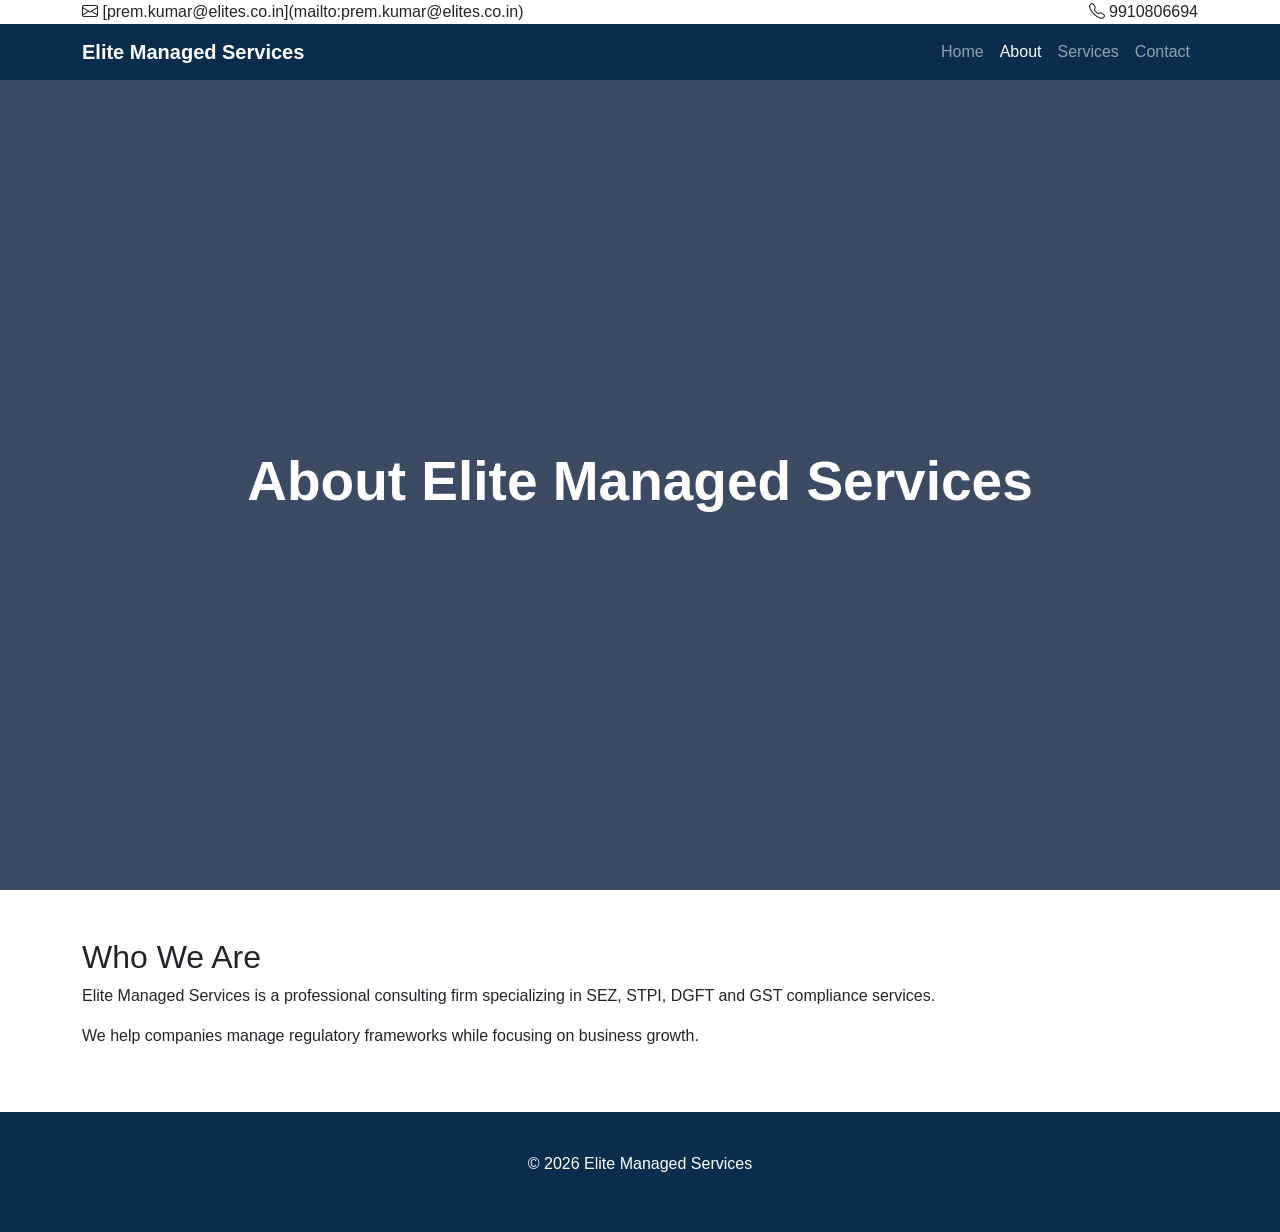
<file: about.html>
<!DOCTYPE html>

<html lang="en">

<head>

<meta charset="UTF-8">

<meta name="viewport" content="width=device-width, initial-scale=1">

<title>About | Elite Managed Services</title>

<link rel="stylesheet"
href="https://cdn.jsdelivr.net/npm/bootstrap@5.3.2/dist/css/bootstrap.min.css">

<link rel="stylesheet"
href="https://cdn.jsdelivr.net/npm/bootstrap-icons@1.11.1/font/bootstrap-icons.css">

<link rel="stylesheet" href="css/style.css">

</head>

<body>

<!-- TOP BAR -->

<div class="topbar">

<div class="container d-flex justify-content-between">

<div>

<i class="bi bi-envelope"></i> [prem.kumar@elites.co.in](mailto:prem.kumar@elites.co.in)

</div>

<div>

<i class="bi bi-telephone"></i> 9910806694

</div>

</div>

</div>

<!-- NAVBAR -->

<nav class="navbar navbar-expand-lg navbar-dark sticky-top">

<div class="container">

<a class="navbar-brand fw-bold" href="index.html">

Elite Managed Services

</a>

<button class="navbar-toggler"
data-bs-toggle="collapse"
data-bs-target="#menu">

<span class="navbar-toggler-icon"></span>

</button>

<div class="collapse navbar-collapse" id="menu">

<ul class="navbar-nav ms-auto">

<li class="nav-item"><a class="nav-link" href="index.html">Home</a></li>

<li class="nav-item"><a class="nav-link active" href="about.html">About</a></li>

<li class="nav-item"><a class="nav-link" href="services.html">Services</a></li>

<li class="nav-item"><a class="nav-link" href="contact.html">Contact</a></li>

</ul>

</div>

</div>

</nav>

<!-- PAGE HEADER -->

<section class="hero text-center text-white">

<div class="container">

<h1>About Elite Managed Services</h1>

</div>

</section>

<!-- CONTENT -->

<section class="py-5">

<div class="container">

<h2>Who We Are</h2>

<p>

Elite Managed Services is a professional consulting firm
specializing in SEZ, STPI, DGFT and GST compliance services.

</p>

<p>

We help companies manage regulatory frameworks
while focusing on business growth.

</p>

</div>

</section>

<!-- FOOTER -->

<footer>

<div class="container text-center">

<p>© 2026 Elite Managed Services</p>

</div>

</footer>

<script src="https://cdn.jsdelivr.net/npm/bootstrap@5.3.2/dist/js/bootstrap.bundle.min.js"></script>

</body>

</html>
</file>
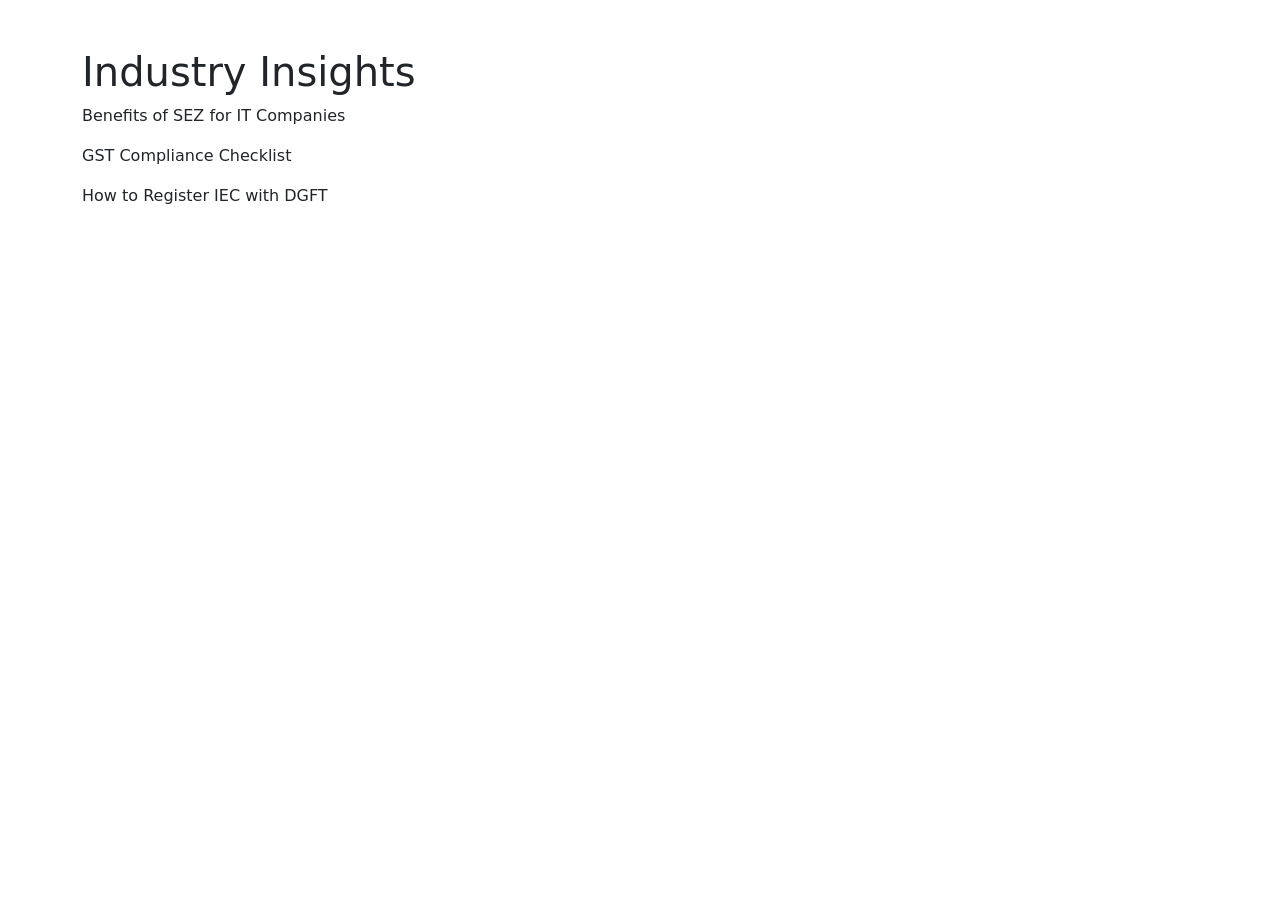
<file: blog.html>
<!DOCTYPE html>
<html lang="en">
<head>
<meta charset="UTF-8">
<meta name="viewport" content="width=device-width, initial-scale=1">
<title>Insights | Elite Managed Services</title>
<link rel="stylesheet" href="css/style.css">
<link rel="stylesheet" href="https://cdn.jsdelivr.net/npm/bootstrap@5.3.2/dist/css/bootstrap.min.css">
</head>
<body>
<div class="container py-5">
<h1>Industry Insights</h1>
<p>Benefits of SEZ for IT Companies</p>
<p>GST Compliance Checklist</p>
<p>How to Register IEC with DGFT</p>
</div>
</body>
</html>
</file>
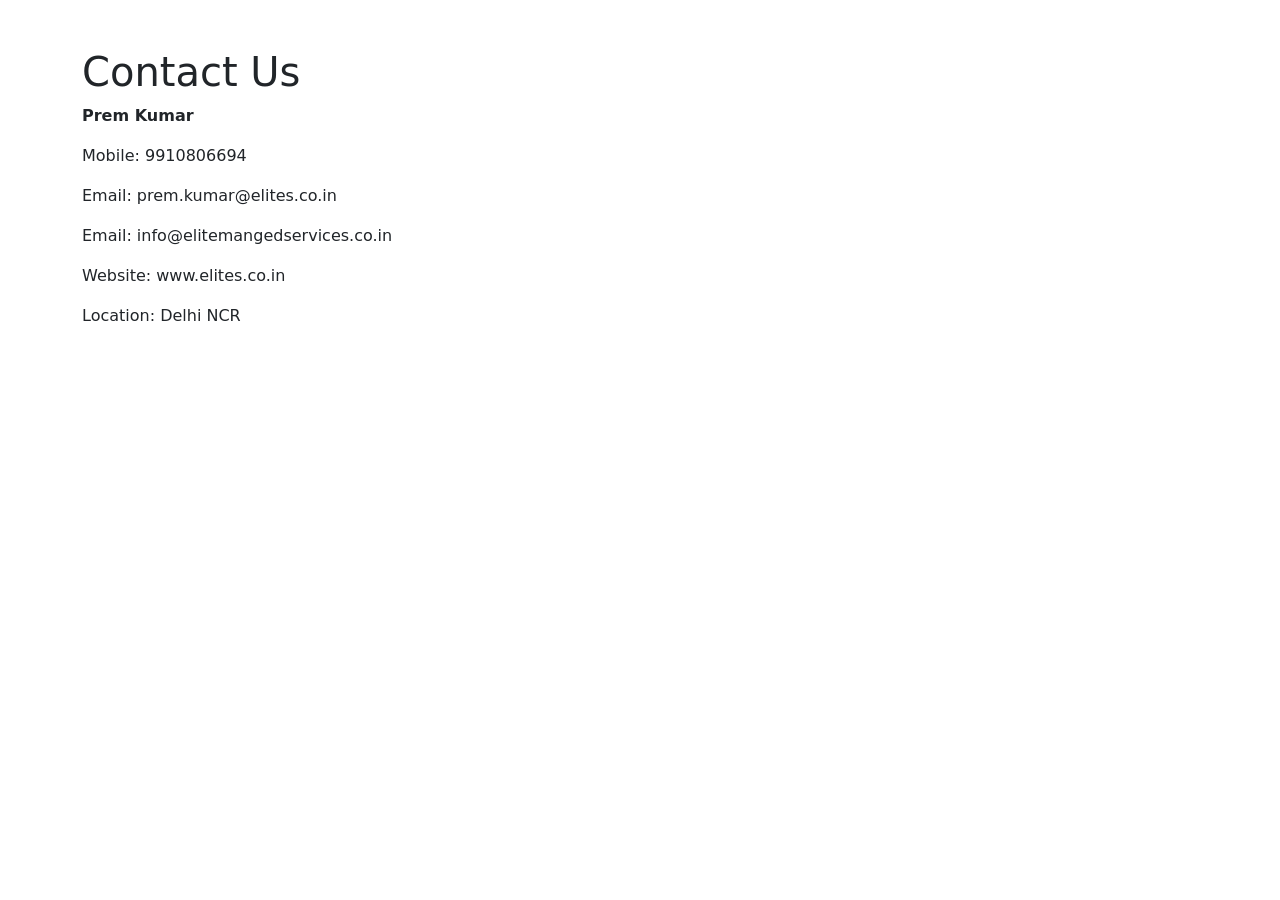
<file: contact.html>
<!DOCTYPE html>
<html lang="en">
<head>
<meta charset="UTF-8">
<meta name="viewport" content="width=device-width, initial-scale=1">
<title>Contact | Elite Managed Services</title>
<link rel="stylesheet" href="css/style.css">
<link rel="stylesheet" href="https://cdn.jsdelivr.net/npm/bootstrap@5.3.2/dist/css/bootstrap.min.css">
</head>
<body>
<div class="container py-5">
<h1>Contact Us</h1>
<p><strong>Prem Kumar</strong></p>
<p>Mobile: 9910806694</p>
<p>Email: prem.kumar@elites.co.in</p>
<p>Email: info@elitemangedservices.co.in</p>
<p>Website: www.elites.co.in</p>
<p>Location: Delhi NCR</p>
</div>
</body>
</html>
</file>
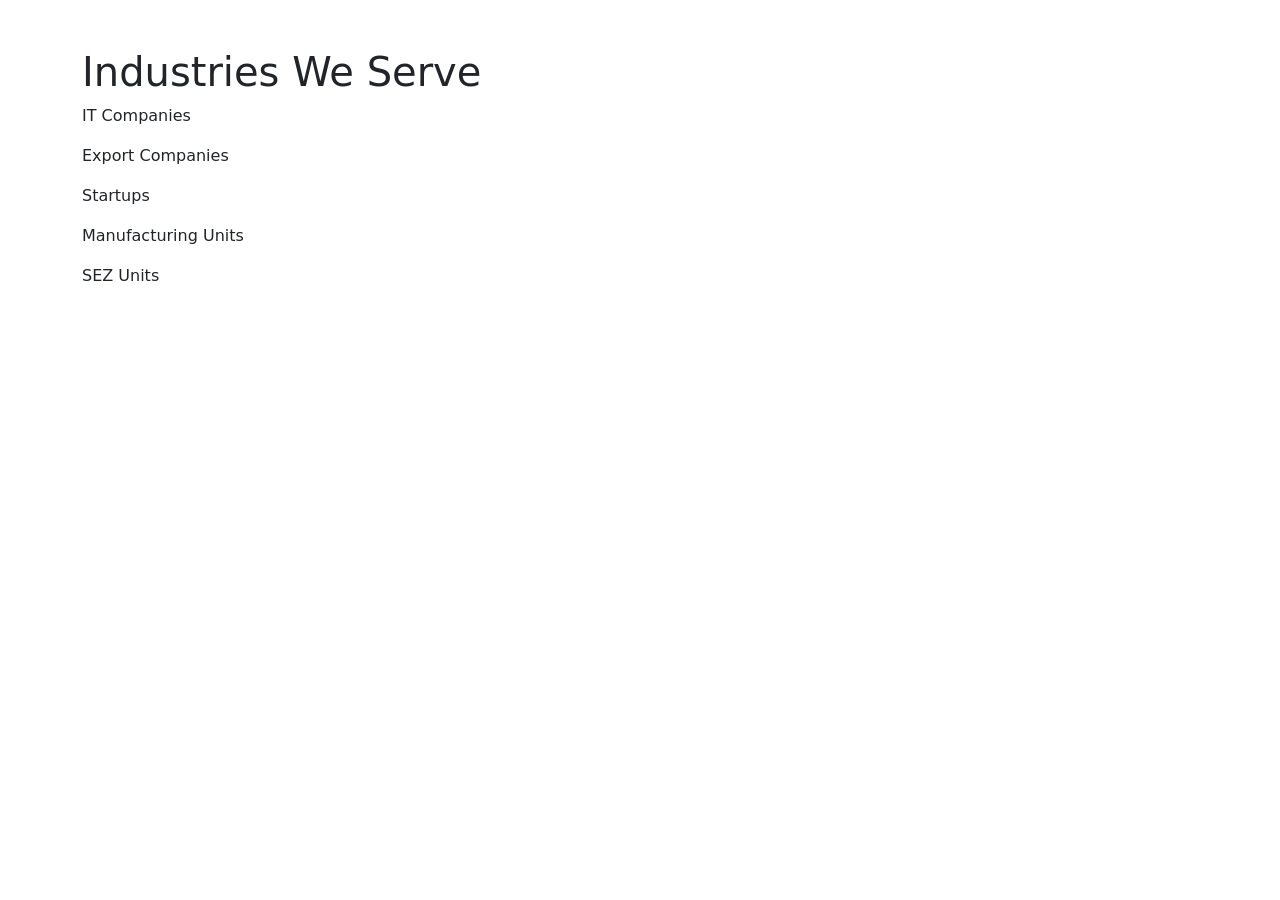
<file: industries.html>
<!DOCTYPE html>
<html lang="en">
<head>
<meta charset="UTF-8">
<meta name="viewport" content="width=device-width, initial-scale=1">
<title>Industries | Elite Managed Services</title>
<link rel="stylesheet" href="css/style.css">
<link rel="stylesheet" href="https://cdn.jsdelivr.net/npm/bootstrap@5.3.2/dist/css/bootstrap.min.css">
</head>
<body>
<div class="container py-5">
<h1>Industries We Serve</h1>
<p>IT Companies</p>
<p>Export Companies</p>
<p>Startups</p>
<p>Manufacturing Units</p>
<p>SEZ Units</p>
</div>
</body>
</html>
</file>
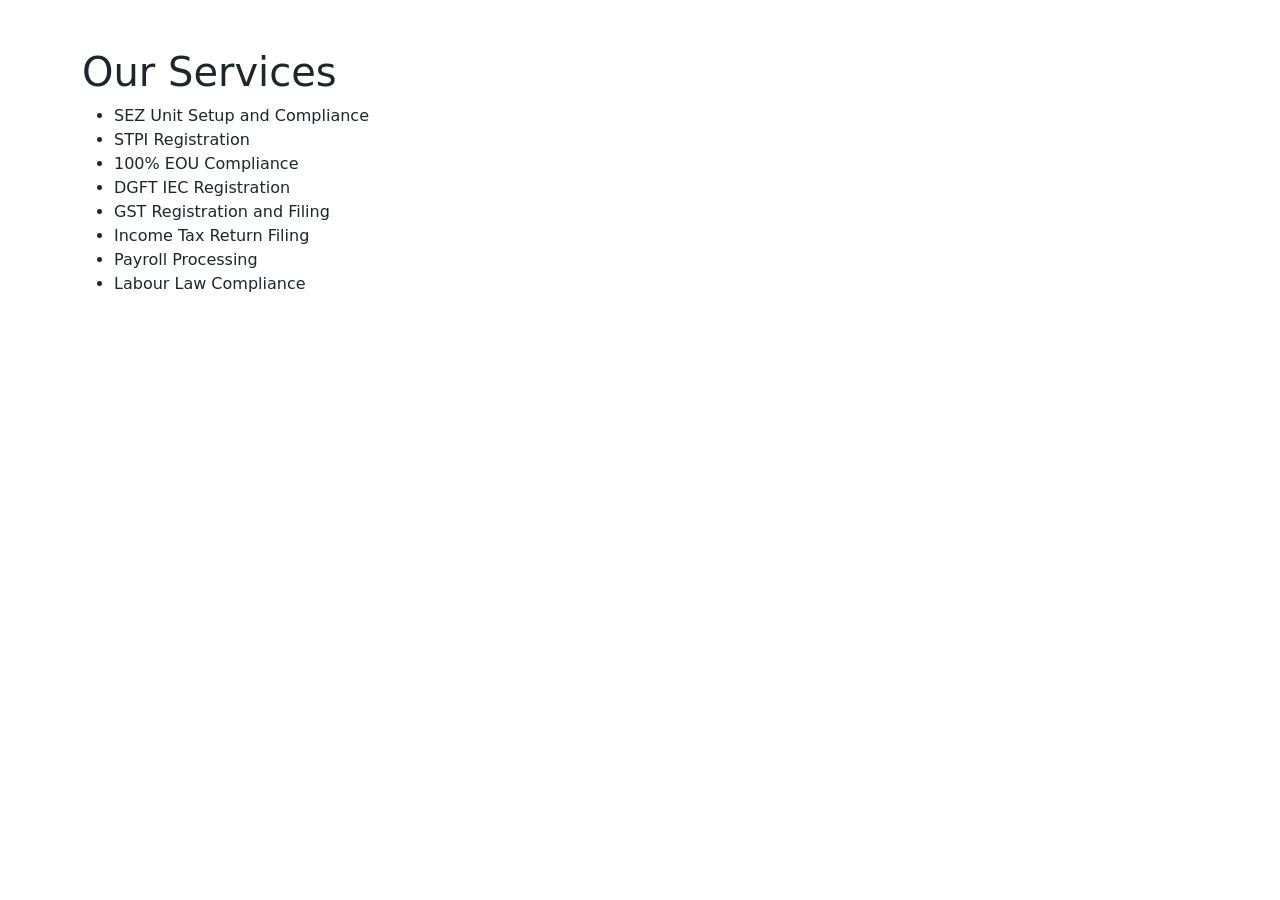
<file: services.html>
<!DOCTYPE html>
<html lang="en">
<head>
<meta charset="UTF-8">
<meta name="viewport" content="width=device-width, initial-scale=1">
<title>Services | Elite Managed Services</title>
<link rel="stylesheet" href="css/style.css">
<link rel="stylesheet" href="https://cdn.jsdelivr.net/npm/bootstrap@5.3.2/dist/css/bootstrap.min.css">
</head>
<body>
<div class="container py-5">
<h1>Our Services</h1>
<ul>
<li>SEZ Unit Setup and Compliance</li>
<li>STPI Registration</li>
<li>100% EOU Compliance</li>
<li>DGFT IEC Registration</li>
<li>GST Registration and Filing</li>
<li>Income Tax Return Filing</li>
<li>Payroll Processing</li>
<li>Labour Law Compliance</li>
</ul>
</div>
</body>
</html>
</file>
<file: css/style.css>
body{
font-family:Segoe UI,sans-serif;
margin:0;
}

.navbar{
background:#0b2d4d;
}

.hero{
height:90vh;
background:linear-gradient(rgba(10,30,60,.8),rgba(10,30,60,.8)),
url("https://images.unsplash.com/photo-1454165804606-c3d57bc86b40");
background-size:cover;
background-position:center;
display:flex;
align-items:center;
color:white;
}

.hero h1{
font-size:55px;
font-weight:700;
}

.section{
padding:80px 0;
}

.section-title{
font-size:34px;
font-weight:700;
margin-bottom:40px;
}

/* marquee */

.marquee-section{
background:#f8f9fa;
overflow:hidden;
padding:40px 0;
}

.marquee-track{
display:flex;
gap:40px;
animation:scroll 30s linear infinite;
}

.marquee-item{
text-align:center;
min-width:220px;
}

.marquee-item img{
width:200px;
height:130px;
object-fit:cover;
border-radius:10px;
}

@keyframes scroll{
0%{transform:translateX(0);}
100%{transform:translateX(-50%);}
}

/* services */

.service-card{
text-align:center;
padding:30px;
border-radius:10px;
box-shadow:0 10px 25px rgba(0,0,0,.1);
transition:.3s;
}

.service-card:hover{
transform:translateY(-10px);
}

.service-card i{
font-size:40px;
color:#0b2d4d;
margin-bottom:10px;
}

/* about */

.about{
background:#f5f5f5;
padding:80px 0;
}

/* stats */

.stats{
background:#0b2d4d;
color:white;
padding:60px 0;
}

.stats h2{
font-size:40px;
font-weight:700;
}

/* modern contact */

.contact-modern{
background:linear-gradient(135deg,#111,#1c1c1c);
color:white;
padding:100px 0;
}

.contact-header h2{
font-size:42px;
font-weight:700;
}

.contact-header p{
color:#bbb;
margin-bottom:60px;
}

.contact-card{
background:rgba(255,255,255,0.05);
border-radius:16px;
padding:40px;
text-align:center;
backdrop-filter:blur(10px);
border:1px solid rgba(255,255,255,0.1);
transition:.3s;
}

.contact-card:hover{
transform:translateY(-8px);
}

.contact-card i{
font-size:40px;
color:#2f80ff;
margin-bottom:15px;
}

footer{
background:#0b2d4d;
color:white;
padding:40px 0;
}

footer ul{
list-style:none;
padding:0;
}

footer li{
margin-bottom:8px;
}
</file>
